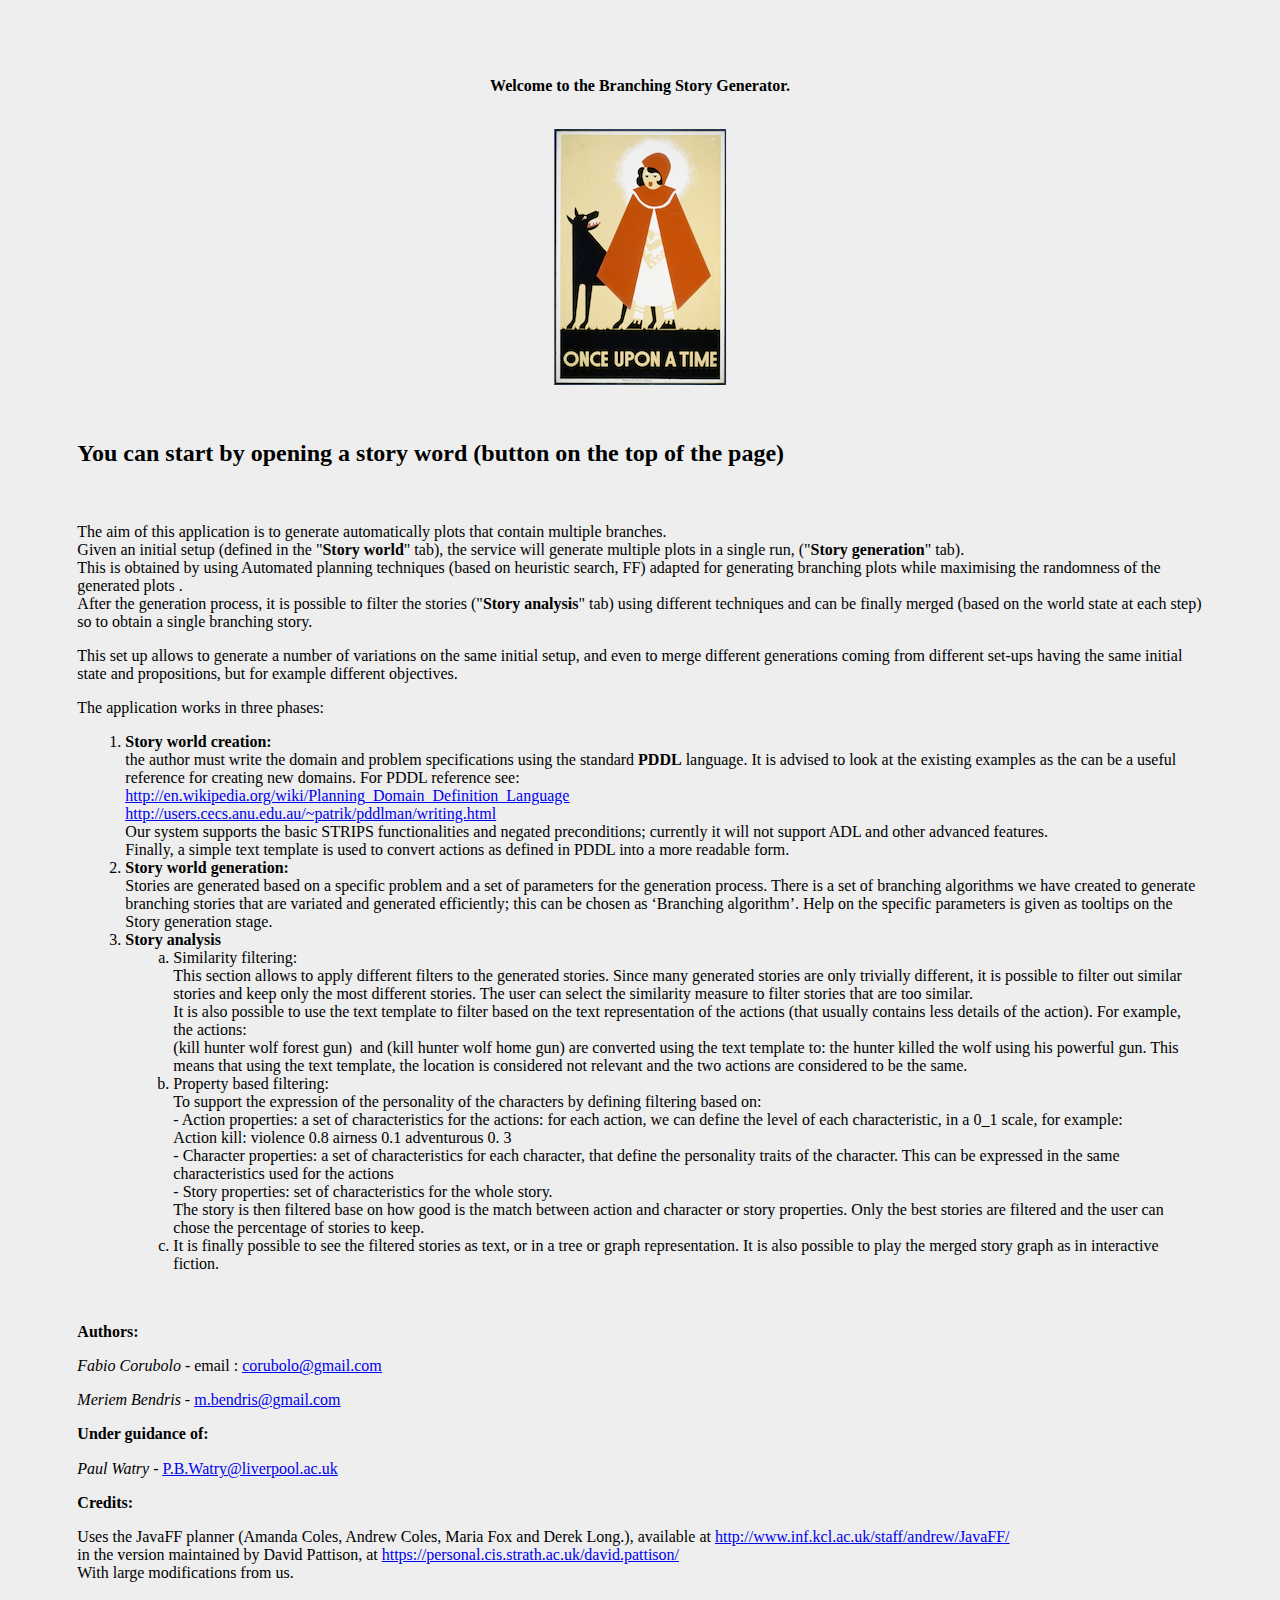
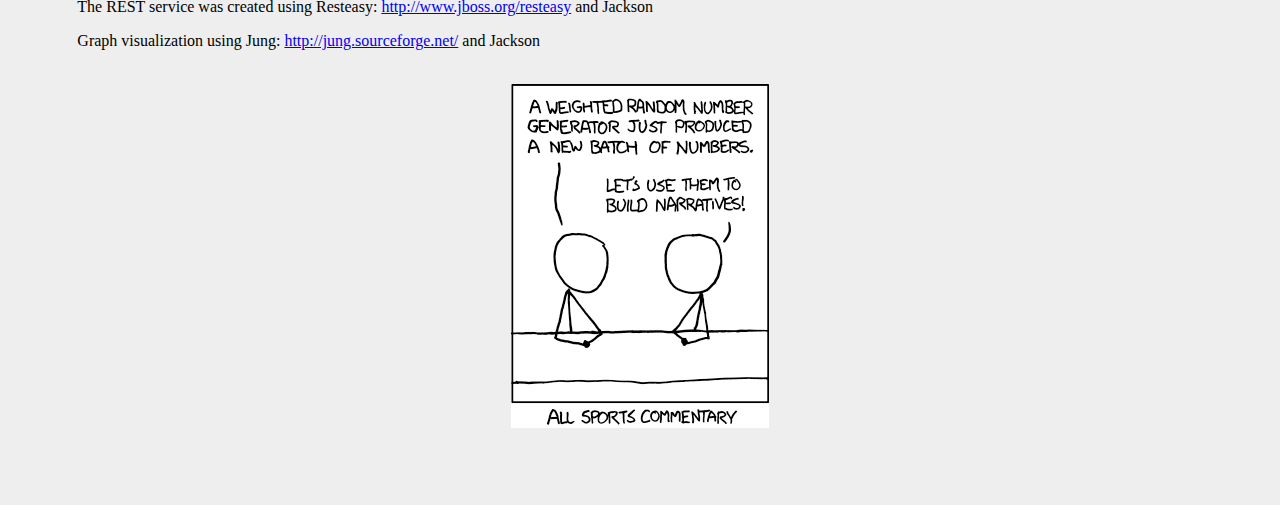
<file: NarrativeWebApp/src/main/webapp/Branchingstorygeneratorabout.html>
<html>
<head>
<title>Branching story generator</title>
<style type="text/css">

.c6 {

	background-color: #eeeeee;
	padding: 52pt 52pt 52pt 52pt;
}

.c8 {
	list-style-type: lower-latin;
	margin: 0;
	padding: 0
}

.c9 {
	list-style-type: decimal;
	margin: 0;
	padding: 0
}

.c4 {
	color: #1155cc;
	text-decoration: underline
}

.c2 {
	color: inherit;
	text-decoration: inherit
}

.c5 {
	padding-left: 0pt;
	margin-left: 72pt
}

.c3 {
	padding-left: 0pt;
	margin-left: 36pt
}

.c7 {
	font-weight: bold
}

.c0 {
	
}

.c1 {
	height: 14pt
}

.title {
	padding-top: 24pt;
	line-height: 1.15;
	text-align: left;
	color: #000000;
	font-size: 36pt;
	font-family: "Arial";
	font-weight: bold;
	padding-bottom: 6pt
}

.subtitle {
	padding-top: 18pt;
	line-height: 1.15;
	text-align: left;
	color: #666666;
	font-style: italic;
	font-size: 24pt;
	font-family: "Georgia";
	padding-bottom: 4pt
}

}
</style>
</head>
<body class="c6">
	<p class="h2" align="center">
		<span ><b>Welcome to the Branching Story Generator.</b> <br></span>
	</p>
	<p align="center"><br> <img alt="NSG" src='icon_256x256.png'> </p>
	

	<p class="c0 c1">
		<span></span>
	</p>
	<p class="c0">
		<h2> You can start by opening a story word (button on the top of the page)</h2>
			<br><br>
		    The aim of this application is to generate automatically plots that contain multiple branches. 
			<br>
			Given an initial setup (defined in the "<b>Story world</b>" tab), the service will 
			generate multiple plots in a single run, ("<b>Story generation</b>" tab).<br>
		    This is obtained by using Automated planning techniques (based on heuristic search, FF) adapted for generating branching plots while maximising the randomness of the generated plots . 
			<br>
			After the generation process, it is possible to filter the stories ("<b>Story analysis</b>" tab) 
			using different techniques and can be finally merged (based on the
			world state at each step) so to obtain a single branching story.
	</p>
	<p class="c0">
		<span>This set up allows to generate a number of variations on
			the same initial setup, and even to merge different generations
			coming from different set-ups having the same initial state and
			propositions, but for example different objectives. </span>
	</p>
	
	<p class="c0">
		<span>The application works in three phases: </span>
	</p>
	<ol class="c9" start="1">
		<li class="c3 c0"><span><b>Story world creation:</b> <br>the
				author must write the domain and problem specifications using the
				standard
		</span><span class="c7">PDDL</span><span>&nbsp;language. It is advised
				to look at the existing examples as the can be a useful reference
				for creating new domains. For PDDL reference see: <br>
		</span><span class="c4"><a
				href="http://en.wikipedia.org/wiki/Planning_Domain_Definition_Language">http://en.wikipedia.org/wiki/Planning_Domain_Definition_Language</a></span><span><br></span><span
			class="c4"><a 
				href="http://users.cecs.anu.edu.au/~patrik/pddlman/writing.html">http://users.cecs.anu.edu.au/~patrik/pddlman/writing.html</a></span><span><br>
				Our system supports the basic STRIPS functionalities and negated
				preconditions; currently it will not support ADL and other advanced
				features.<br>Finally, a simple text template is used to convert
				actions as defined in PDDL into a more readable form. </span></li>
		<li class="c3 c0"><span><b>Story world generation:</b><br>Stories
				are generated based on a specific problem and a set of parameters
				for the generation process. There is a set of branching algorithms
				we have created to generate branching stories that are variated and
				generated efficiently; this can be chosen as &lsquo;Branching
				algorithm&rsquo;. Help on the specific parameters is given as
				tooltips on the Story generation stage.
		</span></li>
		<li class="c0 c3"><span><b>Story analysis</b></span></li>
	</ol>
	<ol class="c8" start="1">
		<li class="c5 c0"><span>Similarity filtering:<br>This
				section allows to apply different filters to the generated stories.
				Since many generated stories are only trivially different, it is
				possible to filter out similar stories and keep only the most
				different stories. The user can select the similarity measure to
				filter stories that are too similar.
		</span><span><br>It is also possible to u</span><span>se the text
				template to filter based on the text representation of the actions
				(that usually contains less details of the action). For example, the
				actions: <br>(kill hunter wolf forest gun) &nbsp;and (kill
				hunter wolf home gun) are converted using the text template to: the
				hunter killed the wolf using his powerful gun. This means that using
				the text template, the location is considered not relevant and the
				two actions are considered to be the same.
		</span></li>
		<li class="c5 c0"><span>Property based filtering:<br>To
				support the expression of the personality of the characters by
				defining filtering based on:<br>- Action properties: a set of
				characteristics for the actions: for each action, we can define the
				level of each characteristic, in a 0_1 scale, for example: <br>Action
				kill: violence 0.8 airness 0.1 adventurous 0.
		</span><span>3<br></span><span>- Character properties: a set of
				characteristics for each character, that define the personality
				traits of the character. This can be expressed in the same
				characteristics used for the actions<br>- Story properties: set
				of characteristics for the whole story.<br>The story is then
				filtered base on how good is the match between action and character
				or story properties. Only the best stories are filtered and the user
				can chose the percentage of stories to keep.
		</span></li>
		<li class="c0 c5"><span>It is finally possible to see the
				filtered stories as text, or in a tree or graph representation. It
				is also possible to play the merged story graph as in interactive
				fiction. <br>
		</span></li>
	</ol>
	<p class="c0 c1">
		<span></span>
	</p>
	<p class="c0">
		<span><b>Authors: </b></span>
	</p>
	<p class="c0">
		<span><i>Fabio Corubolo</i> - email : </span><span class="c4"><a
			href="mailto:corubolo@gmail.com">corubolo@gmail.com</a></span><span>&nbsp;</span>
	</p>
	<p class="c0">
		<span><i>Meriem Bendris</i> - <span class="c4"><a
			href="mailto:m.bendris@gmail.com">m.bendris@gmail.com</a></span> </span>
	</p>
		<p class="c0 c1">
		<span><b>Under guidance of:</b></span></p>
		
		<span><i>Paul Watry</i> - <span class="c4"><a
			href="mailto:P.B.Watry@liverpool.ac.uk">P.B.Watry@liverpool.ac.uk</a></span> </span>
	</p>

	<p class="c0">
		<span><b>Credits: </b></span>
	</p>
	<p class="c0">Uses the JavaFF planner (Amanda Coles, Andrew Coles, Maria Fox and Derek Long.), available at <a href="http://www.inf.kcl.ac.uk/staff/andrew/JavaFF/">http://www.inf.kcl.ac.uk/staff/andrew/JavaFF/</a><br>
	in the version maintained by David Pattison, at <a href="https://personal.cis.strath.ac.uk/david.pattison/">https://personal.cis.strath.ac.uk/david.pattison/</a><br>
	With large modifications from us. </p>
	<p class="c0">The REST service was created using Resteasy: <a href="http://www.jboss.org/resteasy">http://www.jboss.org/resteasy</a> and Jackson</p>
	<p class="c0">Graph visualization using Jung: <a href="http://jung.sourceforge.net/">http://jung.sourceforge.net/</a> and Jackson</p>
	
	<p align="center"><br> <a href="http://xkcd.com/904/"><img alt="xkcd.png" src='xkcd.png'> </a></p>
	
</body>
</html>
</file>
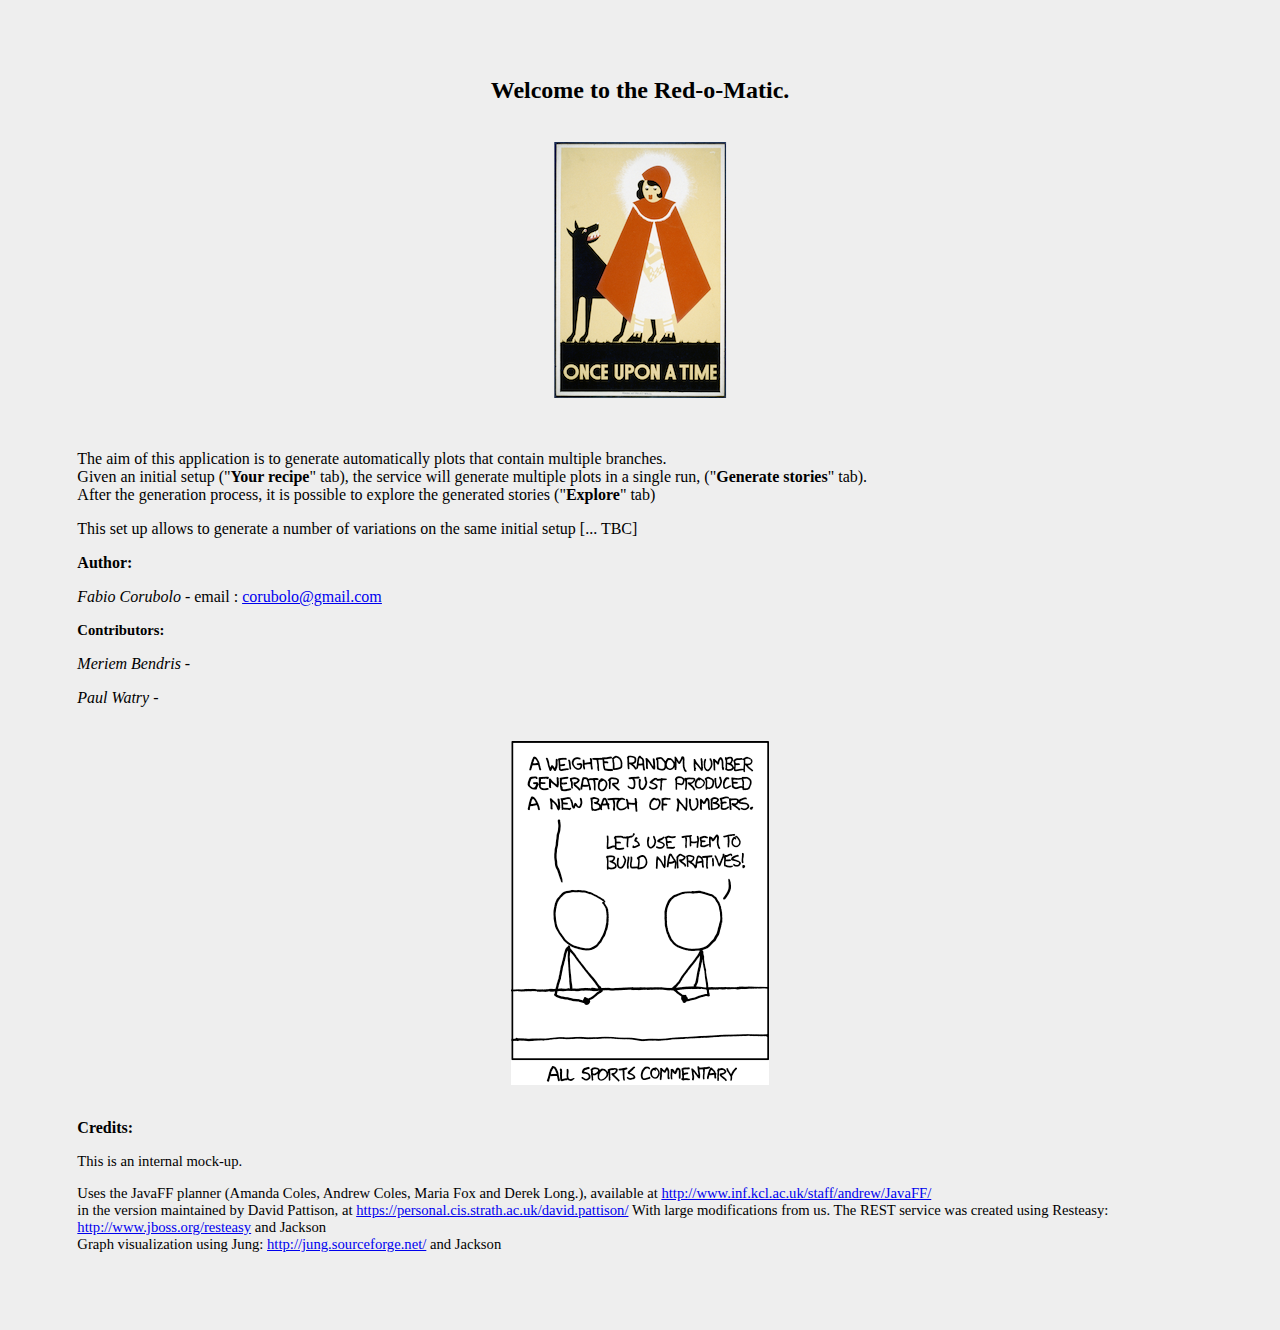
<file: NarrativeWebApp/src/main/webapp/redomaticAbout.html>
<html>
<head>
<title></title>
<style type="text/css">

.c6 {

	background-color: #eeeeee;
	padding: 52pt 52pt 52pt 52pt;
}

.c8 {
	list-style-type: lower-latin;
	margin: 0;
	padding: 0
}

.c9 {
	list-style-type: decimal;
	margin: 0;
	padding: 0
}

.c4 {
	color: #1155cc;
	text-decoration: underline
}

.c2 {
	color: inherit;
	text-decoration: inherit
}

.c5 {
	padding-left: 0pt;
	margin-left: 72pt
}

.c3 {
	padding-left: 0pt;
	margin-left: 36pt
}

.c7 {
	font-weight: bold
}

.c0 {
	
}

.c1 {


	font-size: 11pt;
}

.title {
	padding-top: 24pt;
	line-height: 1.15;
	text-align: left;
	color: #000000;
	font-size: 36pt;
	font-family: "Arial";
	font-weight: bold;
	padding-bottom: 6pt
}

.subtitle {
	padding-top: 18pt;
	line-height: 1.15;
	text-align: left;
	color: #666666;
	font-style: italic;
	font-size: 24pt;
	font-family: "Georgia";
	padding-bottom: 4pt
}

}
</style>
</head>
<body class="c6">
	<p ><h2 align="center">
		Welcome to the Red-o-Matic.</h2> 
	<p align="center"><br> <img alt="NSG" src='icon_256x256.png'> </p>
	<p class="c0 c1">
		<span></span>
	</p>
	<p class="c0">
			<br><br>
		    The aim of this application is to generate automatically plots that contain multiple branches. 
			<br>
			Given an initial setup ("<b>Your recipe</b>" tab), the service will 
			generate multiple plots in a single run, ("<b>Generate stories</b>" tab).<br>
			After the generation process, it is possible to explore the generated stories ("<b>Explore</b>" tab) 
	</p>
	<p class="c0">
		<span>This set up allows to generate a number of variations on
			the same initial setup [... TBC] </span>
	</p>

	<p class="c0">
		<span><b>Author: </b></span>
	</p>
	<p class="c0">
		<span><i>Fabio Corubolo</i> - email : </span><span class="c4"><a
			href="mailto:corubolo@gmail.com">corubolo@gmail.com</a></span><span>&nbsp;</span>
	</p>
	<p class="c0 c1">
		<span><b>Contributors:</b></span>
	</p>
	<p class="c0">
		<span><i>Meriem Bendris</i> - </span>
	</p>
	<p class="c0">
		<span><i>Paul Watry</i> - </span>
	</p>
	<p align="center"><br> <a href="http://xkcd.com/904/"><img alt="xkcd.png" src='xkcd.png'> </a></p>
	
	<p class="c0"><br>
		<span><b>Credits: </b></span>
	</p>
	<p class="c1">This is an internal mock-up.</p>
	<p class="c1">Uses the JavaFF planner (Amanda Coles, Andrew Coles, Maria Fox and Derek Long.), available at <a href="http://www.inf.kcl.ac.uk/staff/andrew/JavaFF/">http://www.inf.kcl.ac.uk/staff/andrew/JavaFF/</a><br>
	in the version maintained by David Pattison, at <a href="https://personal.cis.strath.ac.uk/david.pattison/">https://personal.cis.strath.ac.uk/david.pattison/</a> With large modifications from us. 
The REST service was created using Resteasy: <a href="http://www.jboss.org/resteasy">http://www.jboss.org/resteasy</a> and Jackson<br>
Graph visualization using Jung: <a href="http://jung.sourceforge.net/">http://jung.sourceforge.net/</a> and Jackson
	
	</p>
</body>
</html>
</file>
